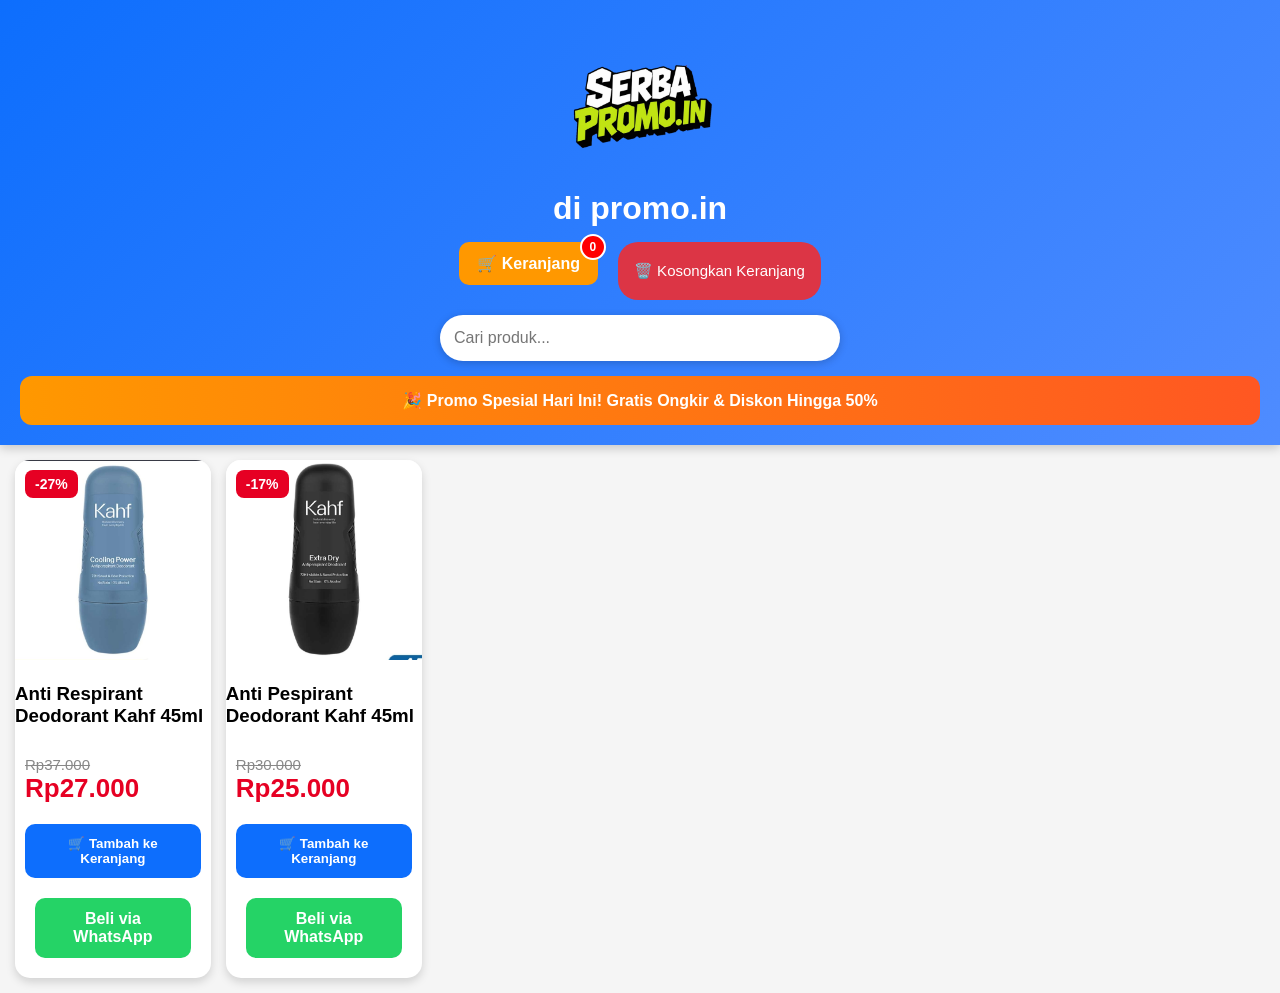
<file: index.html>
<!DOCTYPE html>
<html lang="id">
<head>
<meta charset="UTF-8">
<meta name="viewport" content="width=device-width, initial-scale=1.0">
<title>di promo.in</title>
<link rel="stylesheet" href="style.css">
</head>
<body>

<header>
    <img src="images/logo.png" alt="Logo" class="logo">
    <h1>di promo.in</h1>

    <div class="header-buttons">
        
    <button onclick="bukaKeranjang()" class="btn-keranjang">
    🛒 Keranjang
    <span id="jumlahKeranjang" class="badge-cart">0</span>
    </button>
        
    <button onclick="kosongkanKeranjang()" class="btn-hapus">
        🗑️ Kosongkan Keranjang
    </button>
    </div>
    
    <input type="text" id="search" placeholder="Cari produk...">

    <div class="banner">
        🎉 Promo Spesial Hari Ini! Gratis Ongkir & Diskon Hingga 50%
    </div>
</header>

<div id="products" class="grid"></div>
    
<div id="modalKeranjang" class="modal">
  <div class="modal-content">
    <span class="close" onclick="tutupKeranjang()">&times;</span>

    <h2>🛒 Keranjang Belanja</h2>

    <div id="isiKeranjang"></div>

    <h3>Total: <span id="totalHarga">Rp0</span></h3>

    <button onclick="checkoutWA()" class="btn-checkout">
    📲 Checkout WhatsApp
    </button>
  </div>
</div>
    
<script src="script.js"></script>
</body>
</html>
</file>
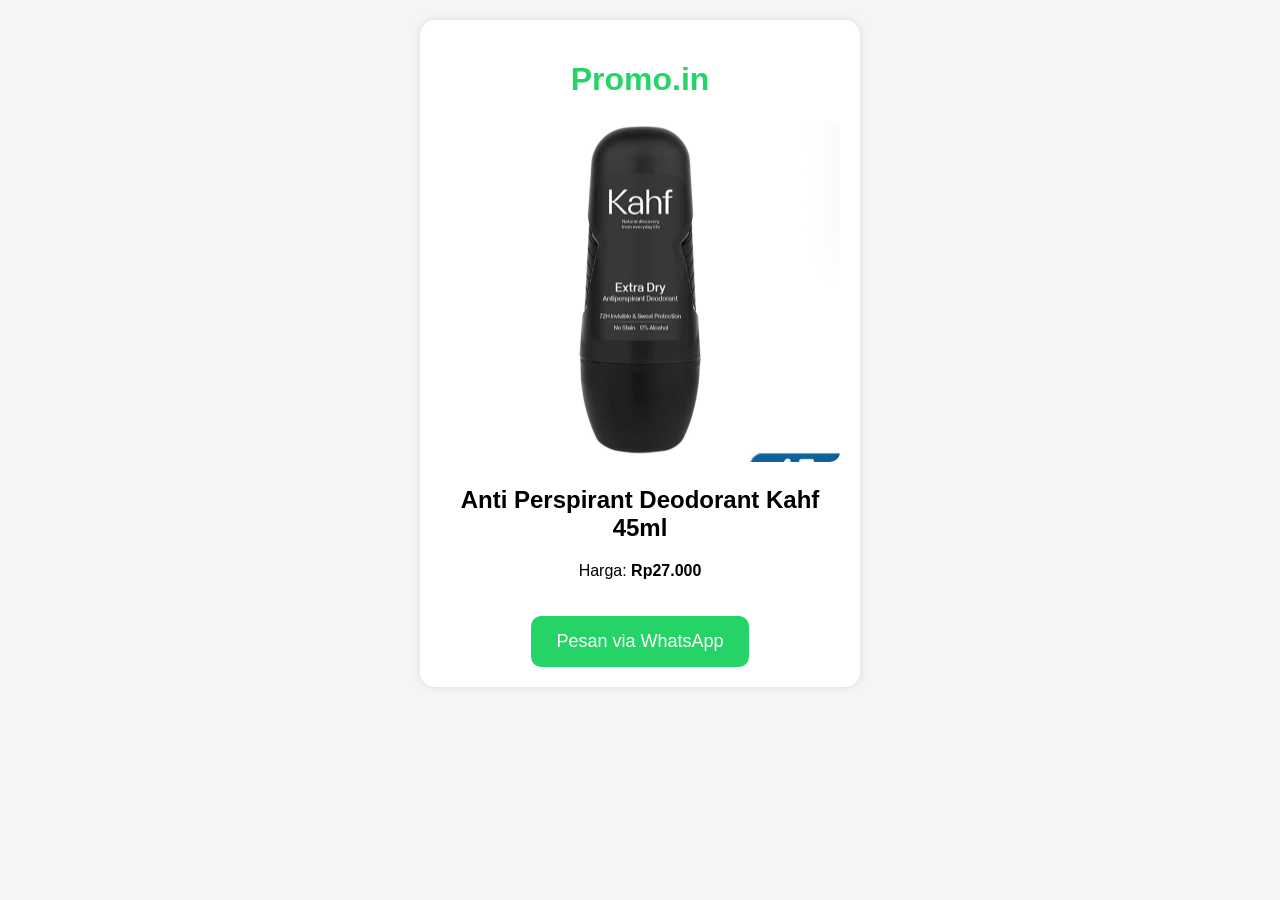
<file: indexlama.html>
<!DOCTYPE html>
<html lang="id">
<head>
<meta charset="UTF-8">
<meta name="viewport" content="width=device-width, initial-scale=1.0">
<title>Promo.in</title>
<style>
body{
font-family:Arial,sans-serif;
background:#f5f5f5;
margin:0;
padding:20px;
text-align:center;
}
.card{
max-width:400px;
margin:auto;
background:white;
padding:20px;
border-radius:15px;
box-shadow:0 0 10px rgba(0,0,0,.1);
}
img{
width:100%;
border-radius:10px;
}
h1{
color:#25D366;
}
.btn{
display:inline-block;
margin-top:20px;
padding:15px 25px;
background:#25D366;
color:white;
text-decoration:none;
border-radius:10px;
font-size:18px;
}
</style>
</head>
<body>

<div class="card">
<h1>Promo.in</h1>

<img src="kahf.jpg" alt="Anti Perspirant Deodorant Kahf 45ml">

<h2>Anti Perspirant Deodorant Kahf 45ml</h2>

<p>Harga: <strong>Rp27.000</strong></p>

<a class="btn" href="https://wa.me/6285794859861?text=Halo%20saya%20ingin%20pesan%20produk" target="_blank">
Pesan via WhatsApp
</a>

</div>

</body>
</html>
</file>
<file: style.css>
body{
margin:0;
font-family:Arial;
background:#f5f5f5;
}

header{
    background: linear-gradient(135deg, #0d6efd, #4f8cff);
    color: white;
    padding: 20px;
    position: sticky;
    top: 0;
    text-align: center;
    z-index: 1000;
    box-shadow: 0 3px 10px rgba(0,0,0,0.2);
}

header input{
    width:100%;
    max-width:400px;
    padding:14px;
    border:none;
    border-radius:30px;
    box-sizing:border-box;
    font-size:16px;
    outline:none;
    box-shadow:0 2px 8px rgba(0,0,0,.2);
}

.logo{
    width: 160px;
    height: auto;
    display: block;
    margin: 0 auto 10px;
}

header h1{
    margin: 10px 0;
    font-size: 32px;
    font-weight: bold;
}

.grid{
display:grid;
grid-template-columns:repeat(auto-fill,minmax(170px,1fr));
gap:15px;
padding:15px;
}

.card{
    background:white;
    border-radius:15px;
    overflow:hidden;
    box-shadow:0 4px 10px rgba(0,0,0,.15);
    transition:transform .2s;
}

.card:hover{
    transform:translateY(-5px);
}

.card img{
    width:100%;
    height:200px;
    object-fit:cover;
}

.card h3{
    min-height: 55px;
}

.card p{
    padding:0 10px 10px;
    color:#e60023;
    font-weight:bold;
    font-size:18px;
}

.card a{
    display:block;
    text-align:center;
    background:#25D366;
    color:white;
    padding:12px;
    text-decoration:none;
    margin:10px;
    border-radius:10px;
    font-weight:bold;
    transition:background .2s;
}

.card a:hover{
    background:#1da851;
}

.banner{
    margin-top:15px;
    background:linear-gradient(90deg,#ff9800,#ff5722);
    color:white;
    padding:15px;
    border-radius:12px;
    font-weight:bold;
    text-align:center;
}

.aksi{
    padding: 10px;
    display: flex;
    flex-direction: column;
    gap: 10px;
}

.aksi button{
    background: #0d6efd;
    color: white;
    border: none;
    border-radius: 10px;
    padding: 12px;
    font-weight: bold;
    cursor: pointer;
}

.aksi button:hover{
    background: #0b5ed7;
}

.harga{
    padding: 0 10px 10px;
}

.harga-asli{
    display:block;
    color:#888;
    text-decoration:line-through;
    font-size:15px;
}

.harga-promo{
    display:block;
    color:#e60023;
    font-size:28px;
    font-weight:bold;
}

.harga{
    padding:0 10px 10px;
}

.harga-asli{
    display:block;
    color:#888;
    text-decoration:line-through;
    font-size:15px;
}

.harga-promo{
    display:block;
    color:#e60023;
    font-size:26px;
    font-weight:bold;
}

.card{
    position: relative;
    background: white;
    border-radius: 15px;
    overflow: hidden;
}

.badge-diskon{
    position: absolute;
    top: 10px;
    left: 10px;
    background: #e60023;
    color: white;
    padding: 6px 10px;
    border-radius: 8px;
    font-size: 14px;
    font-weight: bold;
    z-index: 10;
}

.btn-keranjang{
background:#ff9800;
color:white;
border:none;
padding:10px 18px;
border-radius:20px;
cursor:pointer;
font-size:16px;
margin-bottom:15px;
}

.btn-keranjang:hover{
background:#e68900;
}

.btn-hapus{
  background:#dc3545;
  color:white;
  border:none;
  padding:10px 16px;
  border-radius:20px;
  cursor:pointer;
  font-size:15px;
  margin-left:10px;
}

.btn-hapus:hover{
  background:#b02a37;
}

.header-buttons{
  display:flex;
  justify-content:center;
  gap:10px;
  margin:15px 0;
}

.modal{
  display:none;
  position:fixed;
  left:0;
  top:0;
  width:100%;
  height:100%;
  background:rgba(0,0,0,.5);
  z-index:9999;
}

.modal-content{
  background:white;
  width:90%;
  max-width:400px;
  margin:50px auto;
  padding:20px;
  border-radius:15px;
}

.close{
  float:right;
  font-size:28px;
  cursor:pointer;
}

.btn-checkout{
  width:100%;
  margin-top:15px;
  padding:12px;
  border:none;
  border-radius:10px;
  background:#25D366;
  color:white;
  font-size:16px;
}

.btn-keranjang{
    position: relative;
    background:#ff9800;
    color:white;
    border:none;
    padding:12px 18px;
    border-radius:10px;
    cursor:pointer;
    font-weight:bold;
}

.badge-cart{
    position:absolute;
    top:-8px;
    right:-8px;
    min-width:22px;
    height:22px;
    background:#ff0000;
    color:#fff;
    border-radius:50%;
    display:flex;
    justify-content:center;
    align-items:center;
    font-size:12px;
    font-weight:bold;
    border:2px solid white;
      }
</file>
